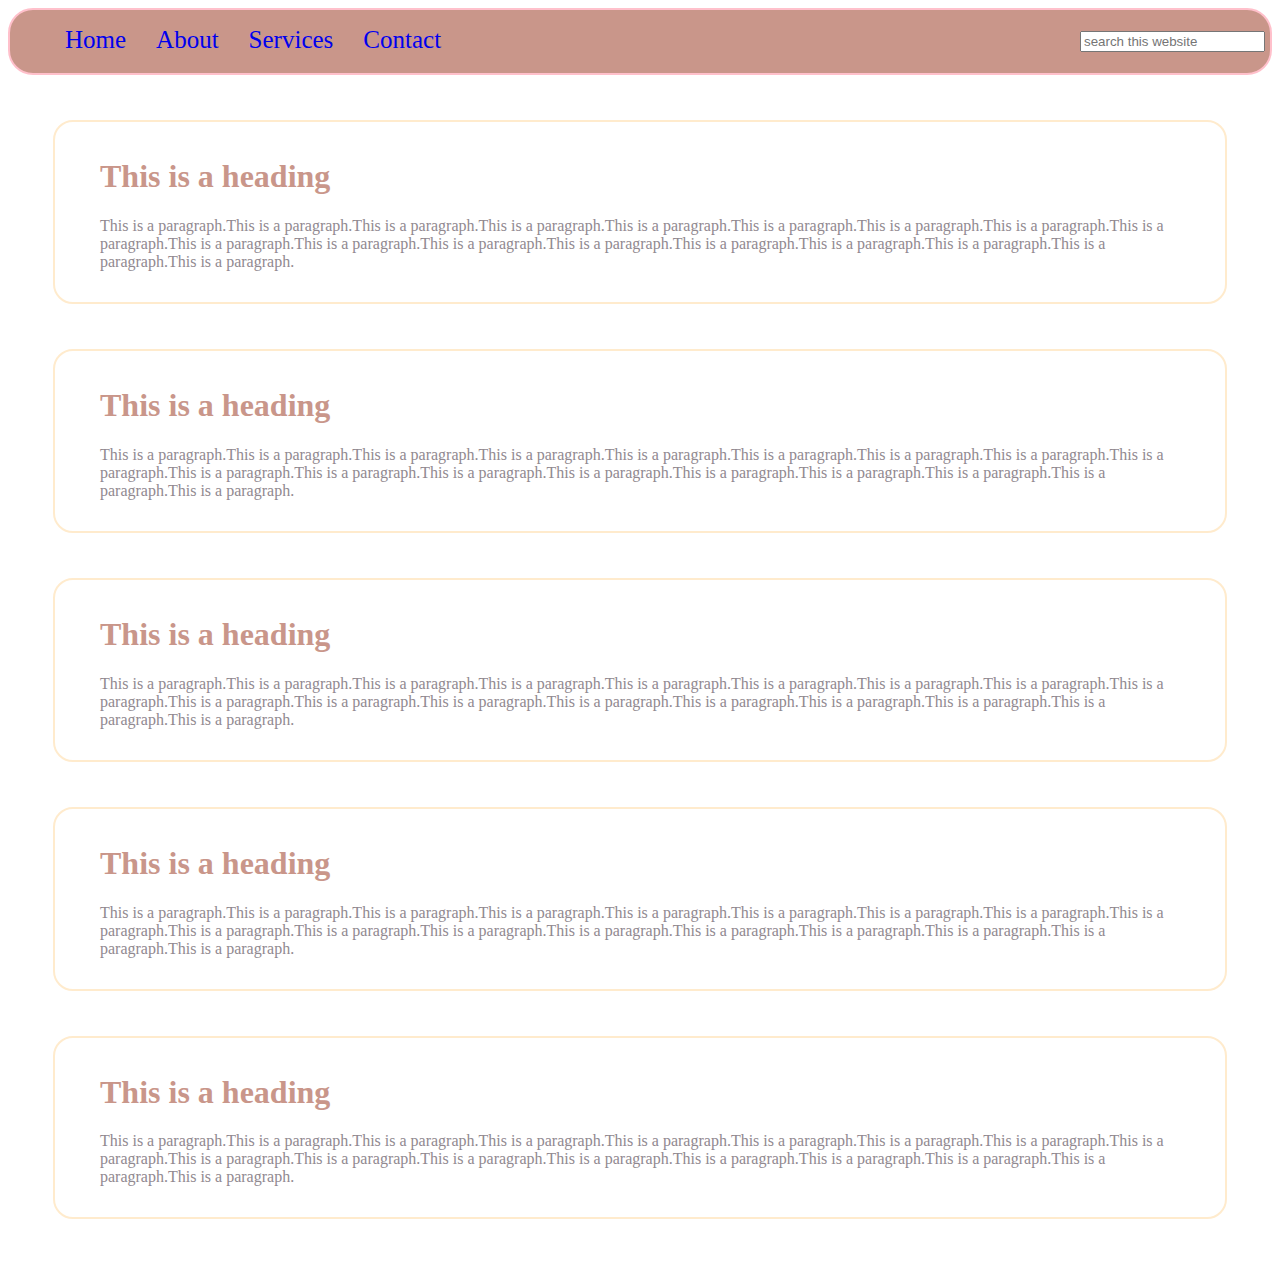
<file: Web Project work/Blog idea.html>
<!DOCTYPE Html>
<html>
<head>
	<meta charset="utf-8">
	<meta content="device-width" name="con">
<style type="text/css">
	h1{
		color: #c9968a;
		/*border: 2px solid #c9968a;*/

	}
	p{
	   color: #918990;;
	}

	.div{
		border:2px solid blanchedalmond ; 
		margin: 45px 45px;
		padding: 15px 45px;
		spacing: 12px 45px;
		border-radius: 20px;
	}

	.nav{
		background-color:#c9968a;
		border-radius: 25px;
		border: 2px solid pink;
	}

	.nav ul{
		overflow: auto;
	} 
	
	.nav li{
		list-style: none;
		float: left;
		margin: 0px 15px;
		font-size: 25px;
	}

	.search{
		margin:5px;
		border-radius:50px;
	}


</style>
</head>
<body>

	<header>
		<nav class="nav">
			<ul>
				<a href="#"><li>Home</li></a>
				<a href="#"><li>About</li></a>
				<a href="#"><li>Services</li></a>
				<a href="#"><li>Contact</li></a>
			<div class="search" align="right">	
				<input type="text" name="search" placeholder="search this website">
			</div>
			</ul>
		</nav>
	</header>


	<div class="div"><h1 class="h1">This is a heading</h1>
	<p>This is a paragraph.This is a paragraph.This is a paragraph.This is a paragraph.This is a paragraph.This is a paragraph.This is a paragraph.This is a paragraph.This is a paragraph.This is a paragraph.This is a paragraph.This is a paragraph.This is a paragraph.This is a paragraph.This is a paragraph.This is a paragraph.This is a paragraph.This is a paragraph.</p></div>

	<div class="div"><h1 class="h1">This is a heading</h1>
	<p>This is a paragraph.This is a paragraph.This is a paragraph.This is a paragraph.This is a paragraph.This is a paragraph.This is a paragraph.This is a paragraph.This is a paragraph.This is a paragraph.This is a paragraph.This is a paragraph.This is a paragraph.This is a paragraph.This is a paragraph.This is a paragraph.This is a paragraph.This is a paragraph.</p></div>

	<div class="div"><h1 class="h1">This is a heading</h1>
	<p>This is a paragraph.This is a paragraph.This is a paragraph.This is a paragraph.This is a paragraph.This is a paragraph.This is a paragraph.This is a paragraph.This is a paragraph.This is a paragraph.This is a paragraph.This is a paragraph.This is a paragraph.This is a paragraph.This is a paragraph.This is a paragraph.This is a paragraph.This is a paragraph.</p></div>

	<div class="div"><h1 class="h1">This is a heading</h1>
	<p>This is a paragraph.This is a paragraph.This is a paragraph.This is a paragraph.This is a paragraph.This is a paragraph.This is a paragraph.This is a paragraph.This is a paragraph.This is a paragraph.This is a paragraph.This is a paragraph.This is a paragraph.This is a paragraph.This is a paragraph.This is a paragraph.This is a paragraph.This is a paragraph.</p></div>

	<div class="div"><h1 class="h1">This is a heading</h1>
	<p>This is a paragraph.This is a paragraph.This is a paragraph.This is a paragraph.This is a paragraph.This is a paragraph.This is a paragraph.This is a paragraph.This is a paragraph.This is a paragraph.This is a paragraph.This is a paragraph.This is a paragraph.This is a paragraph.This is a paragraph.This is a paragraph.This is a paragraph.This is a paragraph.</p></div>

</body>
</html
</file>
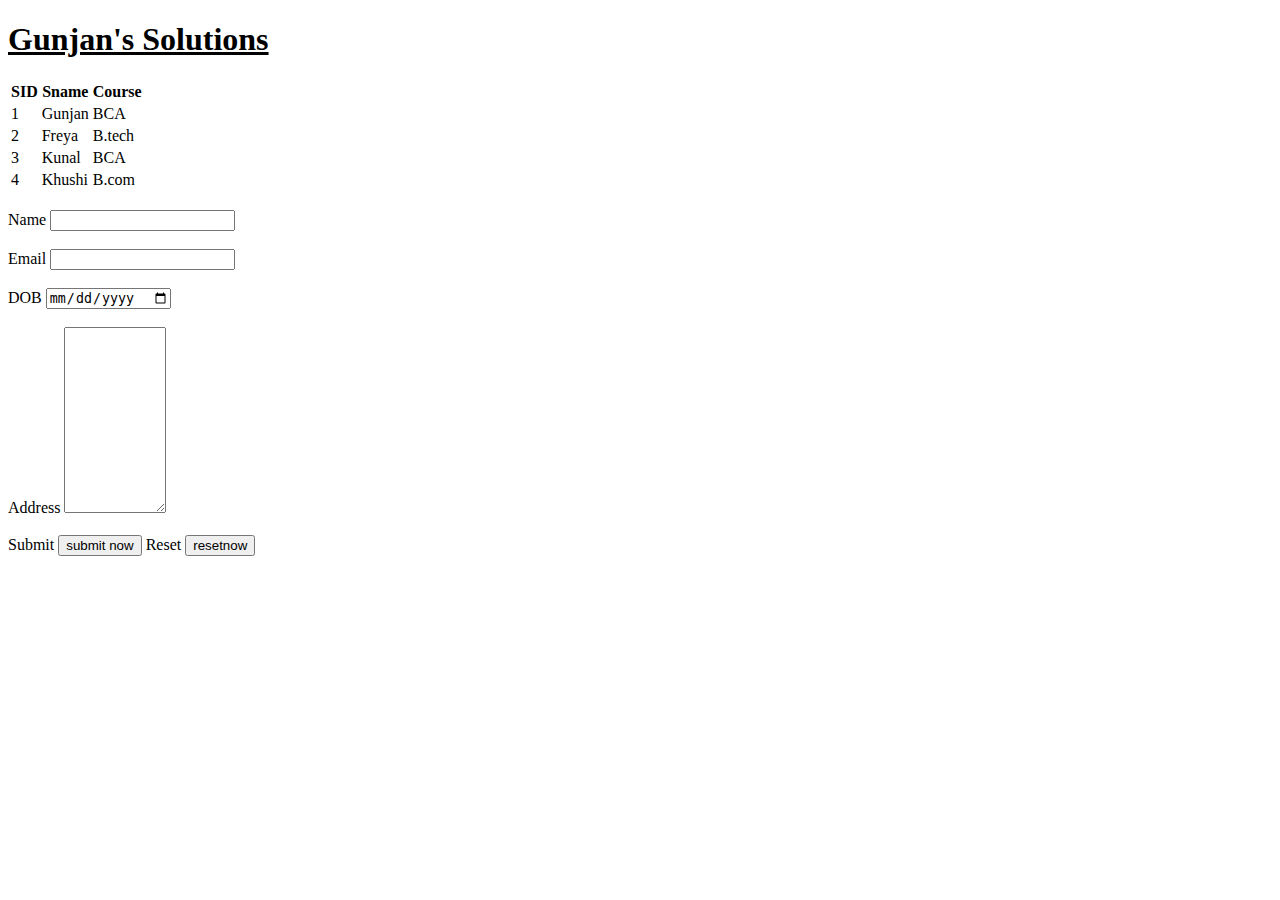
<file: Web Project work/Gunjan form.html>
<!DOCTYPE Html>
<html>
<head>
	<title>Gunjan's site</title>
</head>
<body background="https://wallpaperaccess.com/full/5651978.png">
	<header>
	<h1 align="left"><u>Gunjan's Solutions</u></h1>
	</header>

	<table>
		<thead>
				<tr>
					<th>SID</th>
					<th>Sname</th>
					<th>Course</th>
				</tr>
		</thead>
		<tbody>
			<tr>
				<td>1</td>
				<td>Gunjan</td>
				<td>BCA</td>
			</tr>
			<tr>
				<td>2</td>
				<td>Freya</td>
				<td>B.tech</td>
			</tr>
			<tr>
				<td>3</td>
				<td>Kunal</td>
				<td>BCA</td>
			</tr>
			<tr>
				<td>4</td>
				<td>Khushi</td>
				<td>B.com</td>
			</tr>

		</tbody>
	</table>

<form>
	<br>
	<div>
		Name <input type="text" name="myname">
	</div>

	<br>
	<div>
		Email <input type="email" name="myemail">
	</div>

	<br>
	<div>
		DOB <input type="date" name="mydate">
	</div>

	<br>
	
	<div>
		Address <textarea cols="10" rows="12"></textarea>	
	</div>

	<br>
	<div>
		Submit <input type="submit" value="submit now">
		Reset <input type="reset" value="resetnow">
	</div>


</form>


<!-- <img src="https://media.istockphoto.com/vectors/modern-rainbow-glow-backlight-frame-vector-id1337668467?k=20&m=1337668467&s=612x612&w=0&h=3upfrFsBaAarzI2muUMzBVPFxgNBgV-tShJKj22D17g=" alt="Something went wrong" height="200" width="300"> -->

</body>
</html>
</file>
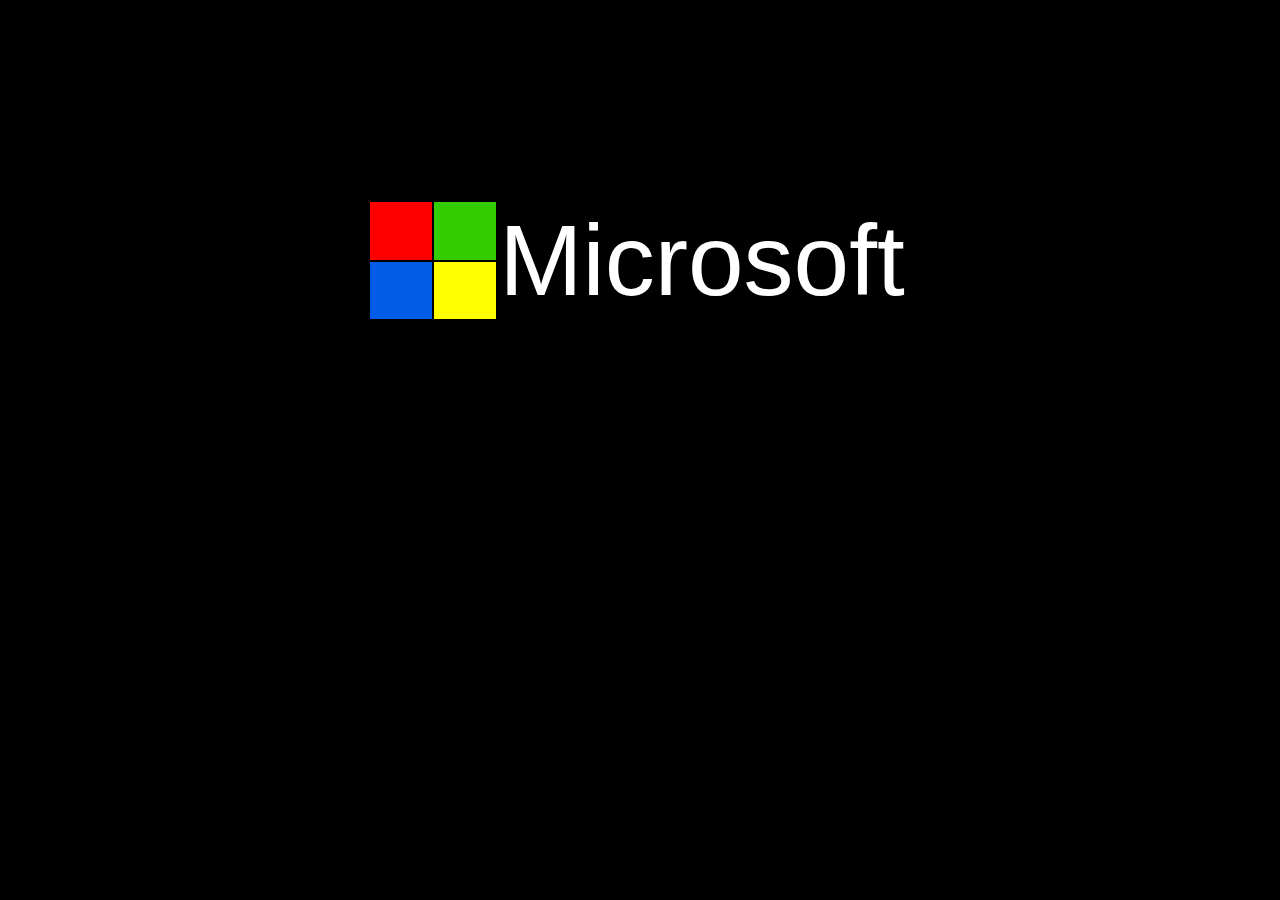
<file: Web Project work/Microsoft_logo.html>
<!DOCTYPE html>
<html>

<head>
  <meta charset="utf-8">
  <meta name="viewport" content="width=device-width">
  <title> Microsoft logo </title>
  <style>
    .red {
      height: 50px;
      width: 60px;
      background-color: red;
    }

    .green {
      height: 50px;
      width: 60px;
      background-color: #33cc00;

    }

    .blue {
      height: 50px;
      width: 60px;
      background-color: #005ce6;
    }

    .yellow {
      height: 50px;
      width: 60px;
      background-color: yellow;
    }

    /*  microsoft Design */
    .microsoft {
      font-size: 100px;
      font-family: arial;
      color: white;
    }

    /*     body background */
    body {
      background-color: black;
    }

    table {
      margin-top: 200px;
    }
  </style>

</head>

<body>


  <table align="center">
    <tr>
      <td class="red"></td>
      <td class="green"></td>
      <td class="microsoft" rowspan="2"> Microsoft</td>
    </tr>
    <tr>
      <td class="blue"></td>
      <td class="yellow"></td>
      <td></td>
    </tr>
  </table>


</body>

</html>
</file>
